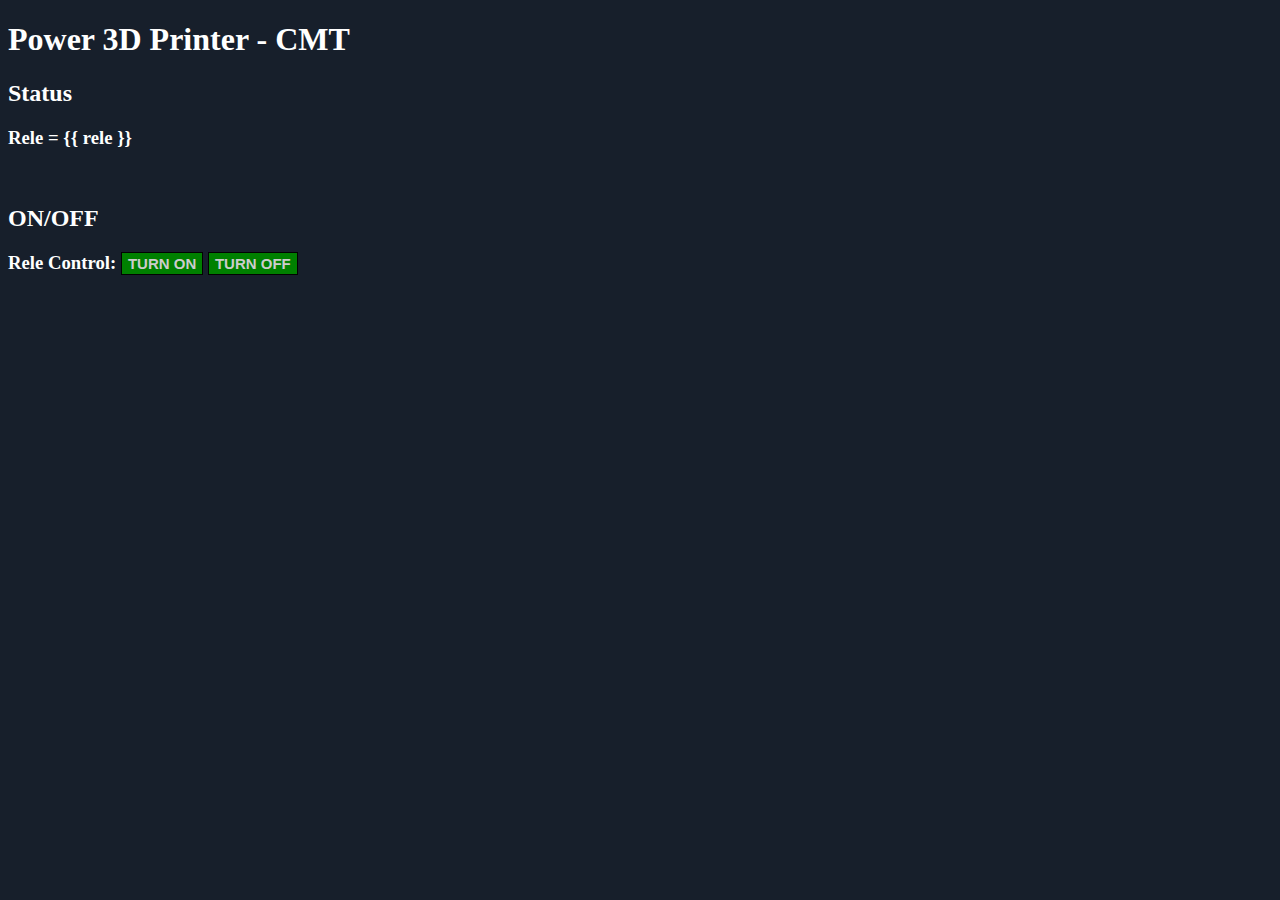
<file: prototype #2/templates/index.html>
<!DOCTYPE html>
   <head>
      <title>CMT-3DPrinter</title>
      <link rel="stylesheet" href='../static/style.css'/>
   </head>
   <body>
		<h1>Power 3D Printer - CMT</h1>
		<h2> Status </h2>
		<h3> Rele =  {{ rele  }}</h3>
		<br>
		<h2> ON/OFF </h2>
		<h3> 
			 Rele Control: 
			<a href="/rele/on" class="button">TURN ON</a>  
			<a href="/rele/off"class="button">TURN OFF</a>
		</h3>
		
   </body>
</html>
</file>
<file: prototype #2/static/style.css>
body {
	background: #171f2b;
	color: white;
	
}
.button {
  font: bold 15px Arial;
  text-decoration: none;
  background-color: #008000;
  color: #CCCCCC;
  padding: 2px 6px 2px 6px;
  border-top: 1px solid #020202;
  border-right: 1px solid #020202;
  border-bottom: 1px solid #020202;
  border-left: 1px solid #020202;
}
</file>
